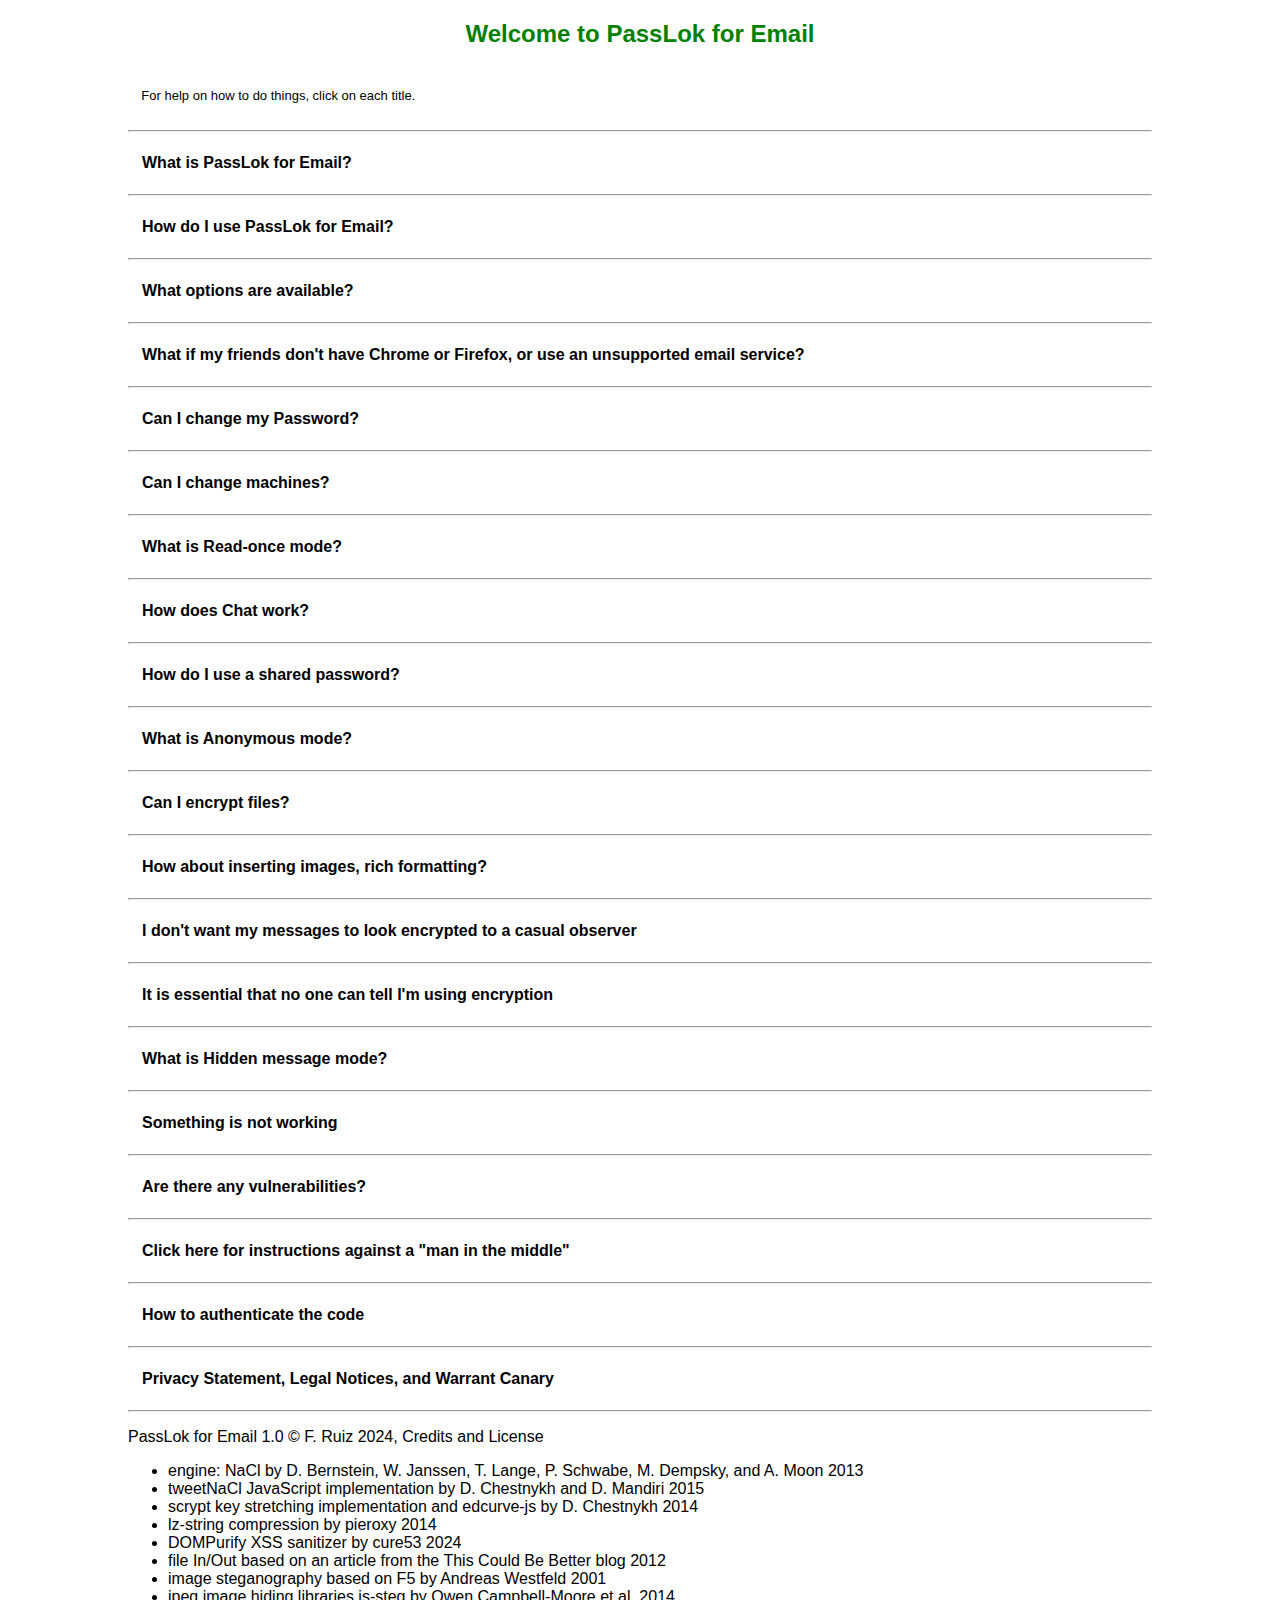
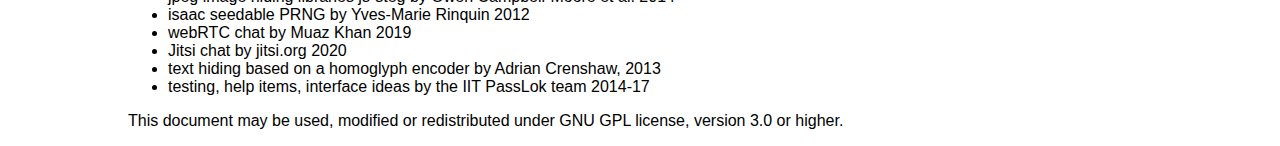
<file: html/help.html>
<!doctype html>
<html lang="en">
      <head>
      <meta charset="utf-8">
      <title>PassLok for Email Help</title>

      <link href="../css/help.css" rel="stylesheet">

      <script src="../js-src/help.js"></script>
      </head>
      <body>
<h2  class="centered" id="helpTitle">Welcome to PassLok for Email</h2>
<br>
&nbsp;&nbsp;&nbsp;<span id='helpmsg'>For help on how to do things, click on each title.</span>
<br><br><hr>
<div id="accordion">
        <h3 class="helpitem">What is PassLok for Email?</h3>
  <div class="helptext">
    <p>
          <p>PassLok for Email is a Chrome and Firefox extension that makes your email private by encrypting it end-to-end so only the intended recipients can decrypt your message. Currently it supports Gmail, Yahoo, and Outlook online. PassLok for Email is in no way associated with Google, Mozilla, or any email service.</p>
    <p> You can encrypt rich text messages, images, and files in <em>Signed mode</em>, which allows you and the recipients to decrypt them again as often as necessary, or in <em>Read-once mode</em>, which allows recipients to decrypt them only once.    </p>
    <p>You can also set up real-time secure chat sessions involving text, files, audio, or even video. The connection is direct between participants, with a server getting involved only at the start to help connect the participants to one another.</p>
    <p>Unlike most other email encryption apps, PassLok for Email does not involve any servers. It only communicates with the email page, and minimally so, in order to maintain a high level of security. Your secret Password (which you should <em>never</em> give to anyone), is not stored anywhere and remains in memory only as long as necessary to do its job.</p>
    <p>And then, if you are really paranoid, PassLok for Email can disguise its output so it does not look encrypted at all, or inside a picture that you send as an attachment. It can also hide a second, undetectable message that is encrypted under a different key.</p>
    <p>If you want  to use an email service other than Gmail, Yahoo, or Outlook, you may want to try <b>PassLok Universal</b>, also available from the <a href="https://chrome.google.com/webstore/detail/passlok-universal/lbmlbnfgnbfppkfijbbpnecpglockled" target="_blank">Chrome</a> and <a href="https://addons.mozilla.org/en-US/firefox/addon/passlok-universal/" target="_blank">Firefox</a> stores, which works with any email service and also includes the SynthPass password synthesizer. Unlike PassLok for Email, whose integration with email services can be broken when those services make changes, PassLok Universal is quite immune to those changes. Similar to that app is <strong>FusionKey</strong> which has a few more functions but does not integrate as tightly with email; it can be found for <a href="https://chrome.google.com/webstore/detail/fusionkey/legnppmlegkibpinfjodjbejohblaaam" target="_blank">Chrome</a> and <a href="https://addons.mozilla.org/en-US/firefox/addon/fusionkey/" target="_blank">Firefox</a>. There's also the standalone app <b>PassLok Privacy</b>, available from <a href="https://passLok.com/app" target="_blank">https://PassLok.com</a>. PassLok Privacy and FusionKey add  signatures, secret splitting, and a a few more hiding methods. Messages encrypted in PassLok for Email can be decrypted in PassLok Universal, FusionKey or PassLok Privacy, and vice-versa.</p>
    <p>PassLok for Email is built on the highly regarded NaCl crypto engine, but the app itself is <em>still in experimental phase</em>, as it has not yet been duly vetted by experts. Bear this in mind before entrusting sensitive information to it. You can get full details on PassLok for Email's cryptography from the <a href="https://passlok.com/files/passlok4email_technical_document.pdf" target="_blank">PassLok for Email technical document.</a> The source code is available at <a href="https://github.com/fruiz500/passlok4email" target="_blank">https://github.com/fruiz500/passlok4email</a>. Please use this page to report bugs or suggest improvements.  </p>
  </div><hr>
        <h3 class="helpitem">How do I use PassLok for Email?</h3>
  <div class="helptext">
    <p>
    <p>The first time you encrypt or decrypt anything, PassLok  asks you to come up with a secret Password. You must remember this Password and <em>never give it to anyone</em>, not even your friends. PassLok gives you a score as you type it and tells you how long it will take to process it. The lower the score, the longer it takes to process, so it is better to come up with a good Password. If you click the eye icon, it also displays a mnemonic "hashili" word to reassure you that you typed it correctly. Click the eye icon again to see the whole Password.</p>
    <p>As soon as you click<strong></strong> the PassLok icon (which looks like this: <img src='[data-uri]'>) on a encrypted message, the message loads automatically and PassLok for Email decrypts it, possibly asking you first for your Password. If the sender's Password has changed, PassLok for Email will inform you and ask you accept it. You can also do this on a message that simply contains the sender's Lock in the signature area, in order to encrypt messages for this sender.</p>
    <p>To send an encrypted message, click  click the <strong>Compose</strong> or <strong>Reply</strong> button in your email page, and then do this:</p>
    <ol>
            <li>Fill in the recipients' addresses, and perhaps the subject line, but <em><strong>do not</strong></em> write the text that you want to be encrypted (otherwise the email server might have it, unencrypted, as soon as you type it). If you add any images at this point, they will be stripped in the next step.</li>
            <li>Click the PasLok icon near the top or the bottom of the box. A dialog will open where you can write your confidential message and add images or file attachments. By default, PassLok shows only the buttons for the most important functions; if you want to see all of them, click &#9658;.</li>
            <li>If you are fine with the default options (Signed mode, visible output, no hidden message), just click <strong>Encrypt to email</strong> after writing your message. Otherwise click &#9658; and set the options as described in the help item below before clicking the button.</li>
            <li>The message will then be encrypted and placed back in the email compose or reply window. Add whatever plain text or attachments you want before sending it out in the normal way. Beware: attachments added this way <em>will not be encrypted</em>. If you want them encrypted, load them as in step 2 or follow the instructions below about encrypting files.</li>
    </ol>
    <p>If you want to correspond with new people, you must send them an invitation first, or receive an encrypted message from them. To do this, proceed as indicated above but click the <strong>Invite</strong> button instead. Be aware, however, that the contents of invitation messages are <em>not secure</em>, and anyone in the world can decrypt them. You can also send to the recipient a text file containing only your Lock, consisting of the first fifty characters of any message encrypted by you (up to but not including a series of six slashes ////// ) with extension .txt, possibly sent by a different channel. In this case, they'll have to load it as if they were loading an encrypted file (the process is described below), which won't decrypt, but after that they'll be able to send you encrypted messages.</p>
    <p>If you put your PassLok Lock in your email signature, other PassLok users will be able to correspond securely with you without a previous invitation. To display your Lock in several formats (all accepted by PassLok for Email), click the <strong>my Lock</strong> button on any PassLok decrypt window (may have to click &#9658; first in order to see the button). It is a good practice to also add a link to a video where you read your Lock in the same format, with some background music for added security. This way other users will be sure that the Lock in your email signature is authentic.</p>
    <p>All of this is explained in this video: <a href="https://www.youtube.com/watch?v=aomKUA4PcAI" target="_blank">https://www.youtube.com/watch?v=aomKUA4PcAI</a></p>
  </div><hr>
  		<h3 class="helpitem">What options are available?</h3>
  <div class="helptext">
  	<p>
  	<p>You can see all the options on the encrypt dialog after clicking &#9658;. To go back to default options (Signed mode, visible output, no hidden message), click the backward arrow.</p>
  	<p>There are five encryption modes you can use, selected by radio buttons at the bottom:</p>
  	<ol>
  	  <li><strong>Signed</strong> (default): the message can be decrypted multiple times, and the sender is authenticated</li>
  	  <li><strong>Read-once</strong>: the message can be decrypted only once</li>
  	  <li><strong>Chat</strong>: to make an encrypted invitation to join a real-time chat</li>
  	  <li><strong>Shared Password</strong>: a special password or keyphrase known both to sender and recipients is used for encryption</li>
  	  <li><strong>Anonymous</strong>: like Signed mode, but the sender is not identified; useful when using a dummy email address, or when no prior exchange has taken place</li>
    </ol>
  	<p>There are also some options for how the encrypted message will look, also selected at the bottom:</p>
  	<ol>
  	  <li><strong>Visible</strong>: output looks like gibberish</li>
  	  <li><strong>Concealed</strong>: output looks like a normal text, which you supply</li>
  	  <li><strong>Invisible</strong>: the encrypted message cannot be seen at all</li>
    </ol>
  	<p>The message can contain an undetectable second message if the <strong>Hidden</strong> box is checked. An additional dialog will pop up to ask you for the message and its separate password.</p>
  	<p>You also can select where the encryted output goes, by clicking one of three blue action buttons:</p>
  	<ol>
  	  <li><strong>Encrypt to email</strong>: output is text, which is copied into the email page's compose or reply box.</li>
  	  <li><strong>Encrypt to file</strong>: output is a file represented as a link, which you can save locally with a button on the toolbar, then add to your email as an attachment; use this when the output is large. The file can be Binary (default) or Text, as selected by checkboxes at the bottom of the dialog.</li>
  	  <li><strong>Encrypt to image</strong>: a dialog pops up so you can select a local image and optionally (but highly recommended) add a special password. When you select Encrypt to PNG or Encrypt to JPG, the encrypted message is embedded into the image, which you can then right-click on and save locally, then add to your email as an attachment.</li>
    </ol>
  </div><hr>
  		<h3 class="helpitem">What if my friends don't have Chrome or Firefox, or use an unsupported email service?</h3>
  <div class="helptext">
    <p>
		<p>If their email service is not supported, the can still use <strong>PassLok Universal</strong>, a Chrome and Firefox extension that works with just about any service and adds password-generating functions.</p>
    	<p>If they don't even have Chrome or Firefox, they can still use <strong>PassLok Privacy</strong>, which has an Email mode fully compatible with PassLok for Email, selectable on its <strong>Options</strong> tabs. They will have to cut and paste between the app and their email. If they are on a mobile platform they will likely have to use the standalone version of PassLok, since mobile Chrome does not yet support extensions, and mobile Firefox only does on Android. </p>
      <p>There is also <strong>KyberLock</strong> and <strong>KyberLock Universal</strong>. These are similar to PassLok and PassLok Universal, but they are built on top of the quantum-proof Kyber engine rather than PassLok's NaCl.</p>
    	<p>PassLok is available for free from <a href="https://passlok.com/app" target="_blank">https://passlok.com/app</a>, plus the <a href="https://chrome.google.com/webstore/detail/passlok-privacy/epcchpdljafmfegifkigklfcmkphfmbh" target= "_blank">Chrome</a>, <a href="https://addons.mozilla.org/en-US/firefox/addon/passlok-for-email/" target="_blank">Firefox</a>, and <a href="https://play.google.com/store/apps/details?id=com.fruiz500.passlok" target= "_blank">Android</a> app stores. KyberLock is available from <a href="https://kyberlock.com/app" target="_blank">https://kyberlock.com/app</a> and the Chrome and Firefox app stores.</p>
  </div><hr>
        <h3 class="helpitem">Can I change my Password?</h3>
  <div class="helptext">
    <p>
          <p>Sure! Just type in a new Password when you reload your email page. Since  data needed by Read-once mode is stored encrypted with the Password, you may be asked to supply the old Password in order to access that data.</p>
    <p>If you change your Password, PassLok running on the recipients'end will notice, and will ask them to accept the change, but things will continue normally after that. Be sure to tell them that you have changed your Password.</p>
    <p>For additional assurance, attach a short video clip of yourself reading the first few characters of any message encrypted by you, all the way to where there are a series of slashes if you want to go that far. A good place to put the URL for the video is your email signature. If your email service insists on converting the link into an actual video, put some parts of it in italics.</p>
    <p>If you use multiple email services or even multiple accounts for each service, PassLok will keep them separate even though you may have chosen to use the same Password. To the recipients, they will behave as completely separate senders.  </p>
  </div><hr>
        <h3 class="helpitem">Can I change machines?</h3>
  <div class="helptext">
    <p>
          <p>Sure you can! The extension syncs your data automatically through the Chrome or Firefox sync service, so that as soon as you log into Chrome or Firefox, it is available to you. All the confidential data is encrypted, so the sync servers can't see what it is or allow others to see it. If you want to make a local backup, though, here is the process:</p>
          <ul>
            <li>Open a compose window in your email and then click the PassLok icon <em>without entering any recipient</em>. The dialog that appears contains a special <strong>Backup</strong> button. When you click it, PassLok for Email encrypts all its data and places it in the dialog as a link. Right-click on it and select <strong>Save Link As...</strong> so you can save it as a text file. Should you want to wipe the local data without deleting the app itself, PassLok will give you a chance to do this for ten secons, by clicking the same button again.</li>
            <li>When you start PassLok for Email on a different machine, click on the PassLok icon for any incoming message, load the backup file into that dialog as if it were an encrypted attachment, and enter the same Password as before. The data will be loaded, possibly modifying data that might already be there (PassLok will ask for confirmation).</li>
          </ul>
          <p>Bear in mind that the synced data remains available even after a wipe, but you can always delete it by removing the extension from your Chrome or Firefox account. After you reinstall it, it will come back clean of any previous data. If you want to make sure that your data has been wiped from a particular machine you were using, remove your login from Chrome or Firefox on that machine by going to <strong>Settings</strong> on the Chrome menu, or <strong>Preferences</strong> on the Firefox menu, and clicking the <strong>Disconnect</strong> button.</p>
  </div><hr>
    	<h3 class="helpitem">What is Read-once mode?</h3>
        <div class="helptext">
			<p>
          <p>The default encryption mode is Signed, meaning that someone who is not the legitimate sender could not have been able to encrypt the message without causing PassLok to warn you that the sender's Password has changed. This is why messages forwarded from one recipient to another always fail to decrypt. But these messages are stored on a server and can be decrypted again mutiple times, so long as the correct Password is written when requested. If the message is encrypted in Read-once mode, however, old messages fail to decrypt even if the correct Password is written. Experts call this &quot;Forward Secrecy.&quot;</p>
          <p>To achieve forward secrecy, you only need to select the <strong>Read-once</strong> radio button before clicking one of the <strong>Encrypt</strong> buttons (you may need to click &#9658; first). The recipient does not need to do anything special, only to avoid re-decrypting the first Read-once message from a given sender, or one that had reset the conversation at some point in the past, since this would erase the data needed to keep the exchange going at the current point. You will be warned when this is about to happen, so you can cancel before damage is done. It is best to delete those messages as soon as they are read since they don't possess Forward Secrecy.</p>
          <p>If despite being careful a new Read-once message fails to decrypt, PassLok offers the possibility to reset the conversation by clicking (twice) a button that will appear in that eventuality.</p>
          <p>All of this is explained in this video: <a href="https://www.youtube.com/watch?v=KiiX9hg4PrQ" target="_blank">https://www.youtube.com/watch?v=KiiX9hg4PrQ</a></p>
        </div><hr>
        <h3 class="helpitem">How does Chat work?</h3>
  <div class="helptext">
    <p>
          <p>If you select <strong>Chat</strong> option at the bottom of the dialog before clicking <strong>Encrypt to email</strong> or <strong>Encrypt to image</strong> (you may need to click &#9658; first) a dialog asks you what kind of real-time chat you want to set up. There are four choices: text and files, this plus audio, all this plus video, and Jitsi, which is full-featured except for files. You can also add a short message, such as the exact time to start the chat session.</p>
    <p>After you click <strong>OK</strong>, PassLok makes an encrypted chat invitation, which you can then send to the participants of the chat. This invitation contains the short message mentioned above (limit 43 characters) plus some data needed to establish the connection.</p>
    <p>When the recipients get your chat invitation, they will decrypt it like any other PassLok message and then the short message will pop up and ask for confirmation to continue (this is so they don't join the chat too early, if set for a later time). After this the chat will open on a separate tab and ask you to supply a name for yourself. When each participant does this, an encrypted connection is established with one another without any server in-between. They also may be asked to grant permission to feed audio or video when the connection takes place. The original sender connects exactly the same way, by decrypting the invitation he/she sent to the others.</p>
    <p>If you get disconnected, just reload the chat tab in your browser and type your alias again. The chat session ceases to exist when all participants close their chat tabs.</p>
    <p>All of this is explained in this video: <a href="https://www.youtube.com/watch?v=FH2qN5TUdSk" target="_blank">https://www.youtube.com/watch?v=FH2qN5TUdSk</a></p>
  </div><hr>
  		<h3 class="helpitem">How do I use a shared password?</h3>
  <div class="helptext">
    <p>
          <p>Sometimes you do have a secret password or keyphrase that somebody else also knows. PassLok lets you use it by selecting the <strong>Shared Pwd.</strong> option (you may need to click &#9658; first in order to see it) before clicking the appropriate Encrypt button. A dialog will open to ask you for this special password. When you click OK, the message is encrypted and placed into the email compose window, from where you can send it normally.</p>
    <p>When a recipient clicks the PassLok logo on a message encrypted in this mode, a dialog asks for the special shared password (perhaps after asking for the regular Password), and then the decrypted message is displayed.</p>
          <p>This mode uses three different sub-modes, which are selected automatically depending on the shared password:</p>
          <ol>
            <li><strong>Normal</strong> mode is triggered with most shared passwords. It uses the Xsalsa20 stream cipher (a part of NaCl), and is very fast and secure.</li>
            <li><strong>Pad</strong> mode is triggered when the shared password is <em>very long</em>, typically five times the length of the message itself. This mode has security comparable to that of a &quot;one time pad&quot;, which cannot be broken even by brute force or quantum computers. For added security, PassLok will ask for the starting position in the text supplied as password, which sender and recipients must also know.</li>
            <li><strong>Human</strong> mode is triggered when the shared password consists of three strings separated by tildes (~). This mode remains very secure, and has the advantage that recipients <em>do not need a computer</em> in order to decrypt the message. Very useful after you've been hacked. The details of the algorithm are explained in this Web page: <a href="https://passlok.com/human" target="_blank">https://passlok.com/human</a></li>
          </ol>
          <p>Shared Password is typically more secure than the modes where no password is shared beforehand, but the problem remains of how to share that password securely. Often a personal meeting is the best way to do it.</p>
          <p>All of this is explained in this video: <a href="https://www.youtube.com/watch?v=B--WbQ8ubhg" target="_blank">https://www.youtube.com/watch?v=B--WbQ8ubhg</a></p>
  </div><hr>
  		<h3 class="helpitem">What is Anonymous mode?</h3>
  <div class="helptext">
    <p>
    <p>In Signed, Chat, and Read-once modes PassLok figures out the sender automatically from the email service, so the correct decryption keys can be selected, but sometimes the sender is not using his/her regular email, or there hasn't been any prior communication to allow the recipient to store the sender's Lock so he/she can be recognized. In Anonymous mode, PassLok does not identify the sender, in order to provide some help in these situations. Encryption proceeds as in the other modes, except that <strong>Anon</strong>. option must be selected at the bottom of the window prior to encryption (you may need to click &#9658; first in order to see it).</p>
    <p>The recipient will decrypt this type of message in the same way as in the other modes, and will see a warning that the sender has not been authenticated. Since there isn't any kind of sender authentication, recipients should be careful with these messages, which could have been encrypted by anyone with access to the sender's email account (but does not know his/her secret Password). The sender's Lock is not included in Anonymous messages, and therefore it is not stored for future use.</p>
    <p>All of this is explained in this video: <a href="https://www.youtube.com/watch?v=zk_qrAX7_G8" target="_blank">https://www.youtube.com/watch?v=zk_qrAX7_G8</a></p>
  </div><hr>
        <h3 class="helpitem">Can I encrypt files?</h3>
  <div class="helptext">
    <p>
          <p>Chat has its own secure file-sending process, so we refer here to sending files by email. You have two options:</p>
    <p>1. Encrypt the files using AES with an archiving utility such as <a href="http://www.7-zip.org/" target="_blank">7-zip</a> (Windows), <a href="http://www.kekaosx.com/" target="_blank">Keka</a> (OSX), or <a href="https://wiki.archlinux.org/index.php/p7zip" target="_blank">p7zip</a> (Linux), then lock the password for the files inside an encrypted email message, and attach the encrypted archives through the email program's compose or reply window. This is best for large files.</p>
    <p>2. You can attach files by clicking the next to rightmost icon on the formatting toolbar, which looks like this: <img src="[data-uri]" /> (you may need to click &#9658; first, in order to display it),  and then encrypt them as a regular message. After decryption, the recipient can save the files with a button. You can add text above or below the encoded file.</p>
    <p>In the second case, be aware that the encrypted output may be quite large and the email page may clip it, rendering it impossible to decrypt. To prevent this, click the <strong>Encrypt to file</strong> button rather than Encrypt to email. The encrypted item will appear as a linked file, which you can then save locally by clicking the rightmost button on the toolbar, and then add it to your email as an attachment.</p>
    <p>The recipient will then save the attachment and load it back into PassLok's decrypt dialog (there is a <strong>Decrypt file/image</strong> button for this, visible after clicking &#9658;), and then the file will decrypt automatically. This button also allows loading the sender's PassLok Lock (any format supported by PassLok Privacy will work) from a .txt file rather than from an invitation message, which might be useful for sharing someone else's Lock.</p>
    <p>Encrypting files is explained in this video: <a href="https://www.youtube.com/watch?v=S9sK4V0tUe0" target="_blank">https://www.youtube.com/watch?v=S9sK4V0tUe0</a>, and encrypting into files in this one: <a href="https://www.youtube.com/watch?v=5YY6-tNJe94" target="_blank">https://www.youtube.com/watch?v=5YY6-tNJe94</a></p>
  </div><hr>
        <h3 class="helpitem">How about inserting images, rich formatting?</h3> 
  <div class="helptext">
  		<p>
  		<p>Images that you want to encrypt can be inserted in the same way as formatted text. Simply click &#9658; in order to display the formatting toolbar, and then click the second from the right button on the toolbar, which looks like this: <img src="[data-uri]" /></p>
  		<p>A dialog will open so you can load whatever local image you wish. Bear in mind that images can be large in data size, so the email service may end up clipping the encrypted message. PassLok will warn you in that event, so you can encrypt it to a file instead, and load it as an attachment.</p>
  		<p>If the image comes from a website, you have the option to open that website on a separate browser window and drag the image into PassLok, or do a copy/paste operation. In this case, the image will load as a link to the external website, which will make the encrypted message much smaller. This may pose security concerns, however.</p>
  		<p>Images loaded into the email's compose or reply windows before clicking the PassLok don't have any security (in fact, they may be uploaded to the email server immediately and without encryption, so don't do it), and are stripped when the PassLok encryption dialog loads.</p>
  </div><hr>  
  <h3 class="helpitem">I don't want my messages to look encrypted to a casual observer</h3>
  <div class="helptext">
        <p>
        <p>Then you will love PassLok's <strong>Concealed</strong> and <strong>Invisible</strong> modes, which you can select at the bottom of the encrypt dialog  (you may need to click &#9658; first), prior to clicking an <strong>Encrypt</strong> button.The default mode is <strong>Visible</strong>.</p>
        <p>In <strong>Concealed</strong> mode, a popup will ask you to supply a cover text, which will be used to hide your encrypted message. Paste in something long (otherwise it may be repeated, which is not so good), and click <strong>OK</strong>. Your message will be encrypted and then encoded into the letters and spaces of the cover text, and then placed back in the email page's compose or reply window. It will look like the original cover text. Complete the last word if clipped, and send it.</p>
        <p>In <strong>Invisible</strong> mode, the encrypted output is put into invisible characters located at the end of a standard greeting, which you can edit as you please. No cover text is necessary. This mode is especially handy when encrypting files or long pieces of text, which otherwise might be clipped by the email service.</p>
        <p>On the receiving end, PassLok for Email will detect that the text contains a hidden or invisible message and decrypt it as usual, even if the text has been saved to a file.</p>
        <p>Concealed and Invisible modes can be used together with Hidden message mode and any of the encryption modes. Concealed mode is explained in this video: <a href="https://www.youtube.com/watch?v=t8WnayDPVYk" target="_blank">https://www.youtube.com/watch?v=t8WnayDPVYk</a>. Invisible mode in this one: <a href="https://www.youtube.com/watch?v=xgkeZRJnv4o" target="_blank">https://www.youtube.com/watch?v=xgkeZRJnv4o</a></p>
  </div><hr>
		<h3 class="helpitem">It is essential that no one can tell I'm using encryption</h3>
  <div class="helptext">
        <p>
        <p>The text hiding modes described in the previous help item provide good protection against visual inspection, but they cannot stand against automated scanners that are looking for them. In this case you want to hide the encrypted message <em>inside an image</em>, which you then send as an attachment. You do this by clicking the <strong>Encrypt to image</strong> button (you may need to click &#9658; first), which opens a dialog where you can select a locally saved image that will act as a container for the encrypted data.</p>
        <p>When the image loads, a message tells you if it has sufficient capacity to contain the data. If not, you can always select another image. At this point you have the option to type in a special password, which the recipient must also have. Using a password makes it much more difficult to even detect the presence of encrypted data, so it is highly recommended. If there is only one recipient other than yourself, the Password box is pre-filled with a string based on the recipient's own Password, which will be supplied also on the receiving end. Then you click either <strong>Encrypt to PNG</strong>, to make a png image, or <strong>Encrypt to JPG</strong>, to make a jpeg image. It does not matter what the format of the original image was. PNG images have a much larger capacity, but they are less common.</p>
        <p>A message tells you when the embedding process is complete (the image will hardly change at all), and then you can save the image locally by right-clicking on it. Then load it into the email directly or as an attachment, making sure to instruct the email page to keep the original file.</p>
        <p>The recipient will save the attached image (from the email body, NOT by right-clicking it on a lightbox, which often shows a modified image), and then will load it back on the image dialog (possibly after clicking &#9658; so the appropriate button is visible) by clicking <strong>Decrypt file/image</strong>. After the image is loaded and the special password is written in its box (pre-filled with a secret string based on his/her own Password, if a sole recipient), clicking <strong>Decrypt</strong> extracts the hidden data and then decrypts it. If the extraction process succeeds, the dialog closes (decryption may still fail, though). If the extraction process fails, a message will tell you that either the image does not contain anything or the password is wrong. The method has been designed so there is no way to tell if an image contains hidden data other than by extracting it successfuly.</p>
        <p>For the very paranoid, PassLok can add a second hidden message encrypted under a separate password, undetectable even to those possessing the regular image password. To embed a second message, write a vertical bar &quot;|&quot; after the image password, then the password for the second message, another vertical bar, and then the second message before clicking one of the two Encrypt buttons. To reveal this message, write a vertical bar after the image password, and then the second password before clicking the Decrypt button. If succesful, the second message will appear in blue on the decrypt dialog.</p>
        <p>Encryption into images is explained in this video: <a href="https://www.youtube.com/watch?v=H1LfZyCxB9o" target="_blank">https://www.youtube.com/watch?v=H1LfZyCxB9o</a></p>
  </div><hr>
  <h3 class="helpitem">What is Hidden message mode?</h3>
  <div class="helptext">
        <p>
        <p>When you turn on the <strong>Hidden msg.</strong> option at the bottom of the encrypt dialog  (you may need to click &#9658; first), PassLok includes a second message (limit 75 characters), which is encrypted under a separate key. Its presence is undetectable, and it won't make the encrypted result any longer or shorter. This is the process to use this mode:                
        <p>When you are the sender:</p>
        <ol>
          <li>Check the <strong>Hidden msg.</strong> box, in addtion to setting the encryption mode and optionally Concealed or Invisible mode, and click an <strong>Encrypt</strong> button after you have typed in the main message.</li>
          <li>A dialog asks you for the hidden message and the special shared <em>Key</em> or <em>Lock</em>. A shared <em>Key</em> is one that both the sender and the recipients know. A <em>Lock</em> is matched to a Key that the recipient has not shared, so that the Lock is used to encrypt, and the Key to decrypt (more on how to use those below). Click <strong>OK</strong> after you have supplied everything.</li>
          <li>Encryption proceeds and the result appears in the email page's compose or reply window, from where you can send it.</li>
        </ol>
        <p>When you are the recipient:</p>
        <ol>
          <li>Decrypt the message normally by clicking the PassLok icon, then click the <strong>Hidden msg.</strong> button in the decrypt dialog.</li>
          <li>A dialog asks you for the Key for the Hidden message, which can be shared as we saw above, or the one matching a Lock.  Enter the Key and click <strong>OK</strong>.</li>
          <li>Then if all goes well the decrypted hidden message appears in blue at the top of the decrypt window. If not, you'll get a message stating that no hidden message was found.</li>
        </ol>
        <p>How to make a Lock matching a Key that is not going to be shared (this has the advantage that the sender cannot compromise the hidden text, since the Key cannot be obtained from the Lock):</p>
        <ol>
          <li>Restart your email page and click the Compose button, then write in anything in the recipients address box and click the PassLok icon.</li>
          <li>Click the <strong>Invite</strong> button (or an <strong>Encrypt</strong> button, if that's what shows). A dialog will ask you for your Password.</li>
          <li>Normally you would type in your normal Password, but this time type in the Key for which a Lock is to be made, then click <strong>OK</strong> (twice). You will be warned that the Password is different.</li>
          <li>Something encrypted will appear in the compose window. The Lock is the first 50 characters of the gibberish part, which is immediately followed by a series of slashes. Select it, copy it, and send it to those you wish to write to you in Hidden message mode.</li>
          <li>Since PassLok now thinks that you have changed your Password, reload the email page now so you can go back to normal.</li>
        </ol>
        <p>Most of these things are explained in this video: <a href="https://www.youtube.com/watch?v=oFCrETTwySw" target="_blank">https://www.youtube.com/watch?v=oFCrETTwySw</a></p>
   </div><hr>
   
        <h3 class="helpitem">Something is not working</h3>
  <div class="helptext">
    <p>    
    <p>If a new Read-once message fails to decrypt even though your Password is correct, this could be because you have already decrypted other messages from the same sender that were generated after that one. The un-decryptable message has &quot;missed its turn,&quot; so to speak, when later messages were decrypted. Ask the sender to re-send the contents in a newly encrypted message. No reset is needed.</p>
    <p>A new Read-once message can also fail to decrypt if  the  hidden data needed for Read-once mode have become corrupt of failed to sync. In this case you will be offered the opportunity to reset the conversation with the sender by clicking a special button.</p>
    <p>A message containing files or a long piece of text might have been clipped by the email service so that only the beginning is shown. Since the server is withholding some of the data, there isn't much that can be done with that message if the email service does not offer a way to display the complete message. Ask the sender to split the text into several shorter messages, or encrypt it to file and send it as an attachment. Some services, Gmail for instance, will display the entire message on a separate tab if requested. Then you can simply save that page locally as an html file, click the PassLok icon on the message (which will fail to decrypt), and load the html file you just saved as if it were an encrypted attachment. Decryption should restart at that point.</p>
    <p>Second messages encrypted into images use whatever space is left by the main message, which is not known beforehand. Therefore it is possible that an encryption to image may fail for lack of space even though the image has a large capacity. If this occurs, use a different image or shorten the second message, and try again.</p>
  </div><hr>
        <h3 class="helpitem"> Are there any vulnerabilities?</h3>
  <div class="helptext">
    <p>
          <p>We have tried to make PassLok for Email extremely easy to use without impacting security, but tradeoffs do exist. There are a few issues that you must be aware of:</p>
    <p>1. <strong>Users are not fully authenticated</strong>. This means that someone could gain access to your correspondents email accounts and impersonate them without your realizing it.  If your correspondent switches to a new Password he/she should tell you about it, because PassLok for Email will warn you that his/her Password has changed (in Signed and Read-once modes; the other modes don't check). From time to time you should ask your correspondents to send you something that only they could produce (for instance, selfie pictures where they do something you requested in your previous message). To further protect you against a "man in the middle," follow the instructions in the next help item.</p>
    <p>2. <strong>Not all messages have the same level of security</strong>:</p>
    <ol>
            <li>Invitations have no security at all, as they can be read by anyone anytime. This is why PassLok asks you to click the button twice.</li>
            <li>Signed and Anonymous mode messages can be decrypted forever by anyone who has acquired the recipient's or the sender's Password at the time of the encryption.</li>
            <li>Messages initiating a Read-once exchange and Read-once messages encrypted right after a reset are secure against third parties reading them, but they can be decrypted indefinitely both by sender and recipient, just as Signed messages. The replies to those can be decrypted more than once, but only until a new reply is made. The second reply from either end is immediately undecryptable after the first read, but still a powerful enemy who obtains both Passwords and gains access to both machines might be able to reconstruct the plain contents. Third replies and beyond, however, become absolutely undecryptable by anyone as soon as the recipient decrypts them.</li>
    </ol>
    <p>3. <strong>Hackers could change the code</strong> at the Google or Firefox servers, and thereby destroy all security without users realizing it. You can, however, inspect the code and compare it with the authentic code published at GitHub. Instructions for this are in a help item below.</p>
    <p>4. <strong>Concealed or invisible text is only so to humans</strong>. So that if your email is being scanned for the special characters used in these modes, those will be found right away. The same thing can be said about encrypting to image without adding a special Password: anyone will be able to load the image into PassLok and extract the hidden data; but if you do use a special Password for the image, it will be extremely hard to tell that there is anything special about the image. Likewise, messages added via the Hidden msg. option are completely undetectable to anyone not possessing its special Key.</p>
  </div><hr>
        <h3 class="helpitem">Click here for instructions against a "man in the middle"</h3>
  <div class="helptext">
    <p>
          <p>The easy way: ask your correspondent to read over the phone (or in an audio or video chat session) a substantial portion of  the beginning of any message encrypted on his/her side, which should match what you're getting. Fifteen characters or so will be enough. You  can make it easy for everyone to authenticate you by making this video as soon as you change your Password, and adding its URL to your email signature.</p>
          <p>If you have a copy of PassLok Privacy handy (which makes it easy to split messages and send only a part), you can also send a person whom you know and who knows you the following message or something like it, which implements something called the "interlock protocol". Copy it and change it as you see fit before sending it:</p>
    <p><br>
            <em>Dear So-and-So:</em><br>
            <em>I want to make sure there is no "man in the middle" of our PassLok exchange. Here's what I want you to do:</em></p>
          <ol>
            <li><em>Write me an encrypted message where you ask me to take a picture or video of myself doing something of your choice. Then split the encrypted message (the gibberish part) into two and send me the first half only.</em></li>
            <li><em>When I receive your first half, I will also write a reply asking you to do something in a picture or short video. I'll send you half of my encrypted message first. When you get it, go ahead and send me the other half of your encrypted message.</em></li>
            <li><em>When I get your second half, I'll put the two halves together and decrypt your message. Then, following your instructions I'll send you the picture or video right away, not encrytped, along with the second half of my encrytped request.</em></li>
            <li><em>When you get it, please verify that what I sent conforms to your instructions. If so, put together the two halves of my encrypted message, decrypt it, and send me what I ask in the message as soon as possible, also not encrypted. Then I'll know that there is no one in-between us.</em></li>
          </ol>
    <p><em>Many thanks. Sincerely, This-and-That</em>  </p>
  </div><hr>
        <h3 class="helpitem">How to authenticate the code</h3>
  <div class="helptext">
    <p>
    <p><em>Chrome extension:</em></p>
    <p>You can always inspect the code by opening a Developer console in Chrome (under the &quot;More Tools&quot; menu) and looking at the Sources tab &gt; Content Scripts &gt; top &gt;PassLok for Email. But a hacker with acces to the Google servers might have introduced subtle changes that are not easy to spot. Do this to defend against this possibility:</p>
    <ol>
      <li>Follow this link to the Chrome Extension Downloader app: <a href="https://chrome-extension-downloader.com/" target="_blank">https://chrome-extension-downloader.com/</a>. Alternatively, you can download the .crx file directly from Google (and then skip step 2 below) by following <a href="https://clients2.google.com/service/update2/crx?response=redirect&prodversion=49.0&x=id%3Dehakihemolfjgbbfhkbjgahppbhecclh%26installsource%3Dondemand%26uc" target="_blank">this link</a> (Chrome will display a message saying it won't install the extension, but it will download it as a file anyway).</li>
      <li>Paste in the link to PassLok for Email in the Chrome store, which is this: <a href="https://chrome.google.com/webstore/detail/passlok-for-email/ehakihemolfjgbbfhkbjgahppbhecclh" target="_blank">https://chrome.google.com/webstore/detail/passlok-for-email/ehakihemolfjgbbfhkbjgahppbhecclh</a> Then click the <strong>Download Extension</strong> button. This will download a fresh copy of PassLok for Email from Google, as a .crx file.</li>
      <li>Obtain the SHA256 hash of the file you just downloaded using a utility such as <a href="https://www.bitser.org/checksum-calculator-windows-7-freeware.shtml" target="_blank">Bitser</a> for Windows, sha256sum in Linux, or shasum -a 256 in OSX, or a web service such as Online-convert (<a href="https://hash.online-convert.com/sha256-generator" target = "_blank">https://hash.online-convert.com/sha256-generator</a>) or Defuse (<a href="https://defuse.ca/checksums.htm" target="_blank">https://defuse.ca/checksums.htm</a>).</li>
      <li>Get the authentic SHA256 for Passlok for Email Chrome extension, which is published in these places:</li>
      <ul>
        <li>PassLok for Email GitHub page: <a href="https://github.com/fruiz500/passlok4email" target="_blank">https://github.com/fruiz500/passlok4email</a></li>
        <li>PassLok landing page: <a href="https://passlok.com" target="_blank">https://passlok.com</a></li>
        <li>PassLok for Email information page: <a href="https://gmailcrypt.weebly.com/get-passlok.html" target="_blank">https://gmailcrypt.weebly.com/get-passlok.html</a></li>
        <li>PR Gomez.com (author's blog): <a href="https://prgomez.com/passlok4emailcurrent/" target="_blank">https://prgomez.com/passlok4emailcurrent/</a></li>
      </ul>
      <li>If the published hash matches what you obtained from the .crx file, all is good; go ahead and install PassLok for Email by dragging the .crx file into Chrome's Extensions page, if it wasn't installed already. Otherwise something is wrong and you should not trust PassLok for Email.</li>
    </ol>
    <p><em>Firefox addon:</em></p>
    <p>As with the Chrome extension, you can always open a Wed console (under the &quot;Developer&quot; icon in the menu) to look at the source code. The code can be seen on the consolle, at the Debugger tab. Select the approrpiate parts of the code on the left. The following is in case you want to check the published SHA256 of the packaged code:</p>
    <ol>
      <li>Go  to PassLok for Email in the Firefox addon store, which is this: <a href="https://addons.mozilla.org/en-US/firefox/addon/passlok-for-email/" target="_blank">https://addons.mozilla.org/en-US/firefox/addon/passlok-for-email/</a> Then right-click the <strong>Add to Firefox</strong> button and select <strong>Save Link As</strong>... This will download a fresh copy of PassLok for Email from Mozilla, as a .xpi file.</li>
      <li>Obtain the SHA256 hash of the file you just downloaded using a utility such as <a href="https://www.bitser.org/checksum-calculator-windows-7-freeware.shtml" target="_blank">Bitser</a> for Windows, sha256sum in Linux, or shasum -a 256 in OSX, or a web service such as Online-convert (<a href="https://hash.online-convert.com/sha256-generator" target = "_blank">http://hash.online-convert.com/sha256-generator</a>) or Defuse (<a href="https://defuse.ca/checksums.htm" target="_blank">https://defuse.ca/checksums.htm</a>).</li>
      <li>Get the authentic SHA256 for Passlok for Email Firefox extension, which is published in these places:</li>
      <ul>
        <li>PassLok for Email GitHub page: <a href="https://github.com/fruiz500/passlok4email" target="_blank">https://github.com/fruiz500/passlok4email</a></li>
        <li>PassLok landing page: <a href="https://passlok.com" target="_blank">https://passlok.com</a></li>
        <li>PassLok for Email information page: <a href="https://gmailcrypt.weebly.com/get-passlok.html" target="_blank">https://gmailcrypt.weebly.com/get-passlok.html</a></li>
        <li>PR Gomez.com (author's blog): <a href="https://prgomez.com/passlok4emailcurrent/" target="_blank">https://prgomez.com/passlok4emailcurrent/</a></li>
      </ul>
      <li>If the published hash matches what you obtained from the .xpi file, all is good; go ahead and install PassLok for Email by clicking the Add-ons icon on the menu, then the little gear icon, and selecting &quot;Install Add-on from file.&quot; After you navigate the selection tp the .xpi file you just checked, PassLok for Email will install.</li>
    </ol>
  </div><hr> 
        <h3 class="helpitem">Privacy Statement, Legal Notices, and Warrant Canary</h3>
  <div class="helptext">
    <p>
    <p>PassLok for Email is a self-contained piece of code that does not rely on servers to do its job. Therefore:</p>
    <p><strong>1. We cannot give your secret Password to anyone</strong> (not even yourself) because we don't have it. Your Password is never stored or transmitted, and gets deleted from memory after five minutes of not being used.</p>
    <p><strong>2. We cannot give your private data to anyone</strong> because PassLok for Email only interacts with the email page. When the extension loads you get only the code, without any cookies, plugins, or anything of that sort. We get back <em>nothing</em> from you. Google and Mozilla do store other people's Locks, plus some data needed for Read-once conversations, but it is encrypted under your Password before it is sent to them. As far as we know, they do not look at this data or share it with anyone.</p>
    <p><strong>3. We cannot eavesdrop on your chat sessions, or enable anyone to do so.</strong> Establishing a chat session does involve contacting a signaling server (Firebase) and giving it your IP address and a disposable chatroom name so that others can contact you; the signaling server never sees the content of your chat, which is between participants only. The email servers don't even see the connection data.</p>
    <p><strong>4. We will never weaken the cryptography methods contained within the free PassLok for Email at the request of a third party, private or public (regardless of what the email server might do).</strong> This also means no backdoors will ever be added. We would rather shut down PassLok than be forced to do this, which would betray the very essence of our efforts. If we learn that a counterfeit version of PassLok for Email is circulating, whether placed by hackers or government agencies, we will make the fact known to users.</p>
    <p><strong>Notices:</strong></p>
    <p>Since PassLok for Email is distributed as a piece of human-readable code, we consider it an expression of free speech protected by the laws of many countries. Putting into circulation tampered versions of PassLok for Email, whether by individuals or public entities, violates free speech and copyright protection laws.</p>
    <p>PassLok for Email contains strong cryptographic methods, which may be illegal in some countries. Please check the local laws before using PassLok for Email.</p>
    <p>PassLok for Email is intended to protect professionals and innocent citizens from hackers and abusive surveillance. It is not intended to facilitate any form of crime. Please refrain from using it if your intention is to commit a crime.</p>
    <div id="canary"><img src="[data-uri]">
    <p>This paragraph and the canary logo above attest to the fact that, up until the release of version 1.0 (November 2024) we have not received any requests under gag order for user data or modifications of the code. This paragraph will be periodically updated as this situation continues.</p>
  </div>
</div><hr>
<p> PassLok for Email 1.0 &#169; F. Ruiz 2024, Credits and License</p>
      <div>
	<ul>
        <li> engine: NaCl by D. Bernstein, W. Janssen, T. Lange, P. Schwabe, M. Dempsky, and A. Moon 2013</li>
        <li> tweetNaCl JavaScript implementation by D. Chestnykh and D. Mandiri 2015</li>
        <li> scrypt key stretching implementation and edcurve-js by D. Chestnykh 2014</li>
        <li> lz-string compression by pieroxy 2014</li>
        <li> DOMPurify XSS sanitizer by cure53 2024</li>
        <li> file In/Out based on an article from the This Could Be Better blog 2012</li>
        <li> image steganography based on F5 by Andreas Westfeld 2001</li>
    	 <li> jpeg image hiding libraries js-steg by Owen Campbell-Moore et al. 2014</li>
    	 <li> isaac seedable PRNG by Yves-Marie Rinquin 2012</li>
        <li> webRTC chat by Muaz Khan 2019</li>
        <li> Jitsi chat by jitsi.org 2020</li>
        <li> text hiding based on a homoglyph encoder by Adrian Crenshaw, 2013</li>
        <li> testing, help items, interface ideas by the IIT PassLok team 2014-17</li>
      </ul>
     <p>This document may be used, modified or redistributed under GNU GPL license, version 3.0 or higher.</p>
      </div>
</body>
</html>
</file>
<file: css/help.css>
html {
	-webkit-text-size-adjust: 100%;
}
body {
	font-family: Sans-Serif;
	margin-left: 10%;
	margin-right: 10%;
	overflow: auto;
	background-color: #FFFFFF;
	color: #000000;
}
#helpTitle {
	color: green;
	font-size:x-large;	
}
#helpmsg {
	font-size: small;
}
#canary {
	float: left;
}
.helpitem {
	font-size: medium;
	cursor: pointer;
	padding: 14px;
	margin: 0;
}
.helpitem:hover {
	background-color: #eeeeee;
}
.helptext {
	font-size: medium;
	max-height: 0;
	overflow: hidden;
	transition: max-height 0.3s ease-out;
}
.centered {
	text-align: center;
}
</file>
